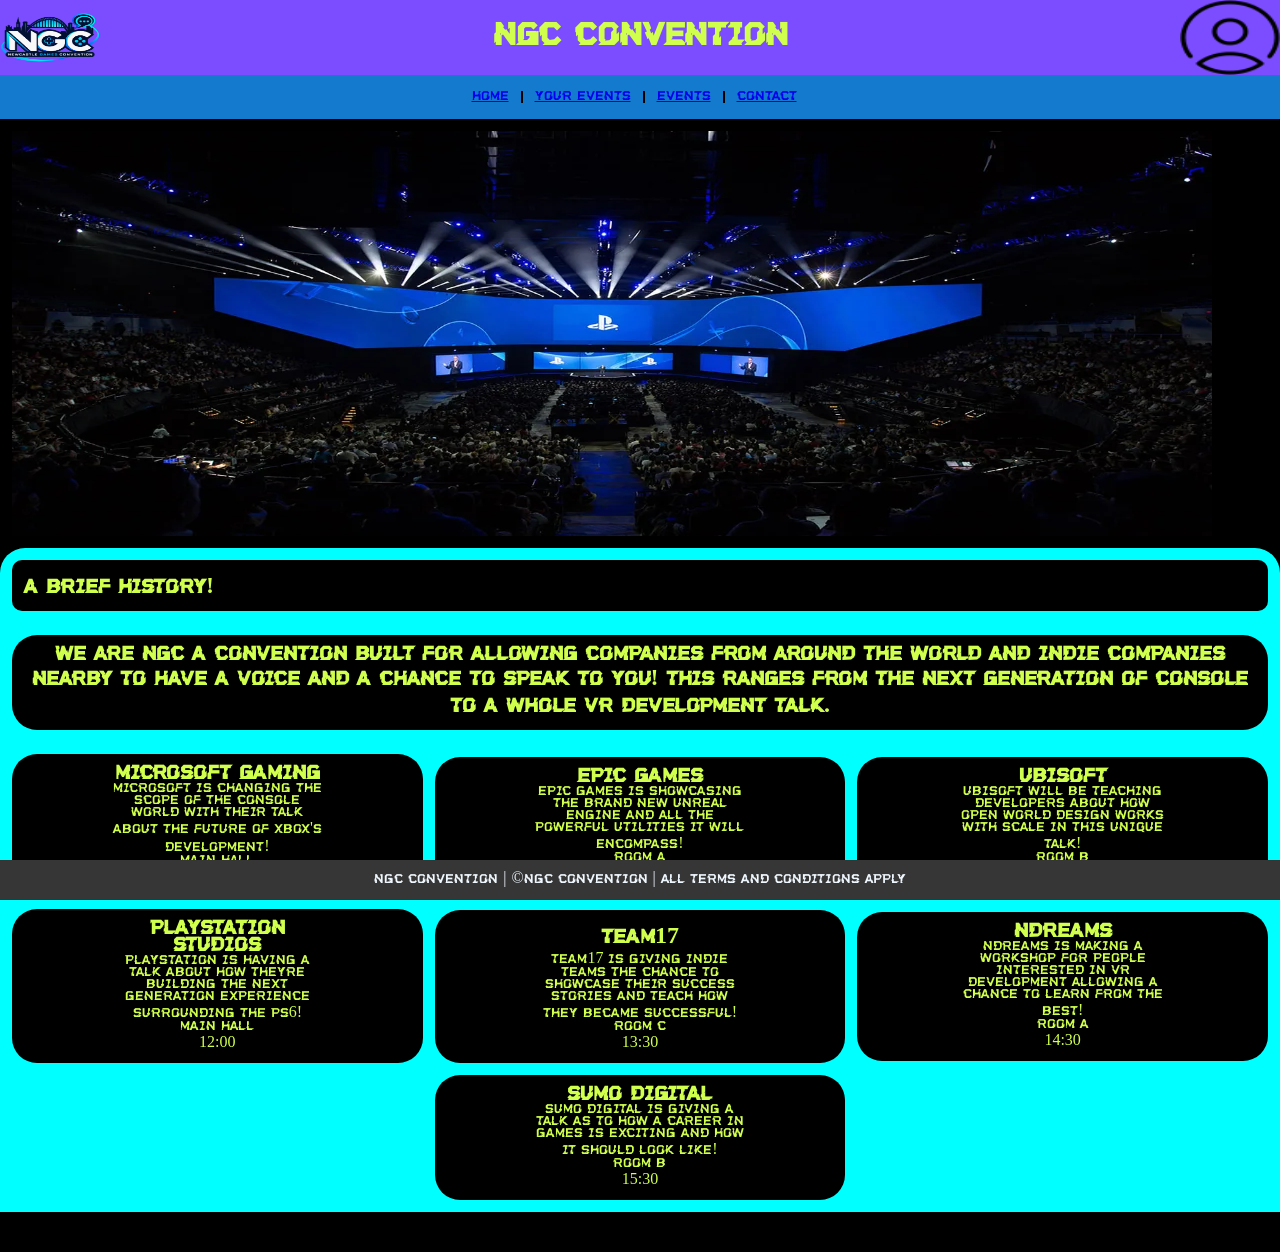
<file: Index.HTML>
<!DOCTYPE html>
<html lang="en">
<head>
    <meta charset="UTF-8">
    <meta name="viewport" content="width=device-width, initial-scale=1.0">
    <link rel="stylesheet" type="text/css" href="style.CSS">    
    <title>NGC Convention</title>
</head>

<header>
    <a href="Index.HTML">
        <img src="includes/Designer 1.png" width="100px" style="float: left;" alt="Logo">
    </a>
    <a href="login.HTML">
        <img src="includes/Account.png" alt="Account image"  style="float: right;"width="100px">
    </a>
    <div id="Headertext">
    <h1>NGC Convention</h1>
    </div>
    

</header>
    
<body>
    <nav>
        <a href="Index.HTML">Home</a>
        <a href="booked.HTMl">Your events</a>
        <a href="event.HTML">Events</a>
        <a href="contact.HTML">Contact</a>
    </nav>
    <div id="bannerimg">
    <img src="includes/Playstation.webp">
    </div>

    <div id="aboutustitle">
        <h2>A brief history!</h2>
    </div>

    <div id="divus">
        <h2 id="aboutus">We are NGC a convention built for allowing companies from around the world and indie companies nearby to have a voice and a chance to speak to you! This ranges from the next generation of console to a whole VR development talk.</h2>
    </div>

    

    <section id="Grids">
        <div id="Microsoft">
            <h2>Microsoft Gaming</h2>
            <p>Microsoft is changing the scope of the console world with their talk about the future of Xbox's development!</p>
            <p>Main hall </p>
            <p>09:00</p>
        </div>

        <div id="EpicGames">
            <h2>Epic Games</h2>
            <p>Epic Games is showcasing the brand new Unreal Engine and all the powerful utilities it will encompass!</p>
            <p>Room A</p>
            <p>10:00</p>
        </div>

        <div id="Ubisoft">
            <h2>Ubisoft</h2>
            <p>Ubisoft will be teaching developers about how Open World Design works with scale in this unique talk!</p>
            <p>Room B</p>
            <p>11:00</p>
        </div>

        <div id="Playstation">
            <h2>Playstation Studios</h2>
            <p>Playstation is having a talk about how theyre building the Next Generation Experience surrounding the PS6!</p>
            <p>Main hall</p>
            <p>12:00</p>
        </div>

        <div id="Team17">
            <h2>Team17</h2>
            <p>Team17 is giving Indie Teams the chance to showcase their Success Stories and teach how they became successful!</p>
            <p>Room C</p>
            <p>13:30</p>
        </div>

        <div id="nDreams">
            <h2>nDreams</h2>
            <p>nDreams is making a workshop for people interested in VR Development allowing a chance to learn from the best!</p>
            <p>Room A</p>
            <p>14:30</p>
        </div>
        
        <div id="EmptyBoxForCenteringGrid">
        </div>

        <div id="Sumo">
            <h2>Sumo Digital</h2>
            <p>Sumo Digital is giving a talk as to how a career in games is exciting and how it should look like!</p>
            <p>Room B</p>
            <p>15:30</p>
        </div>
    </section>


</body>
<footer>NGC Convention | &copy;NGC Convention | All terms and conditions apply</footer>
</html>
</file>
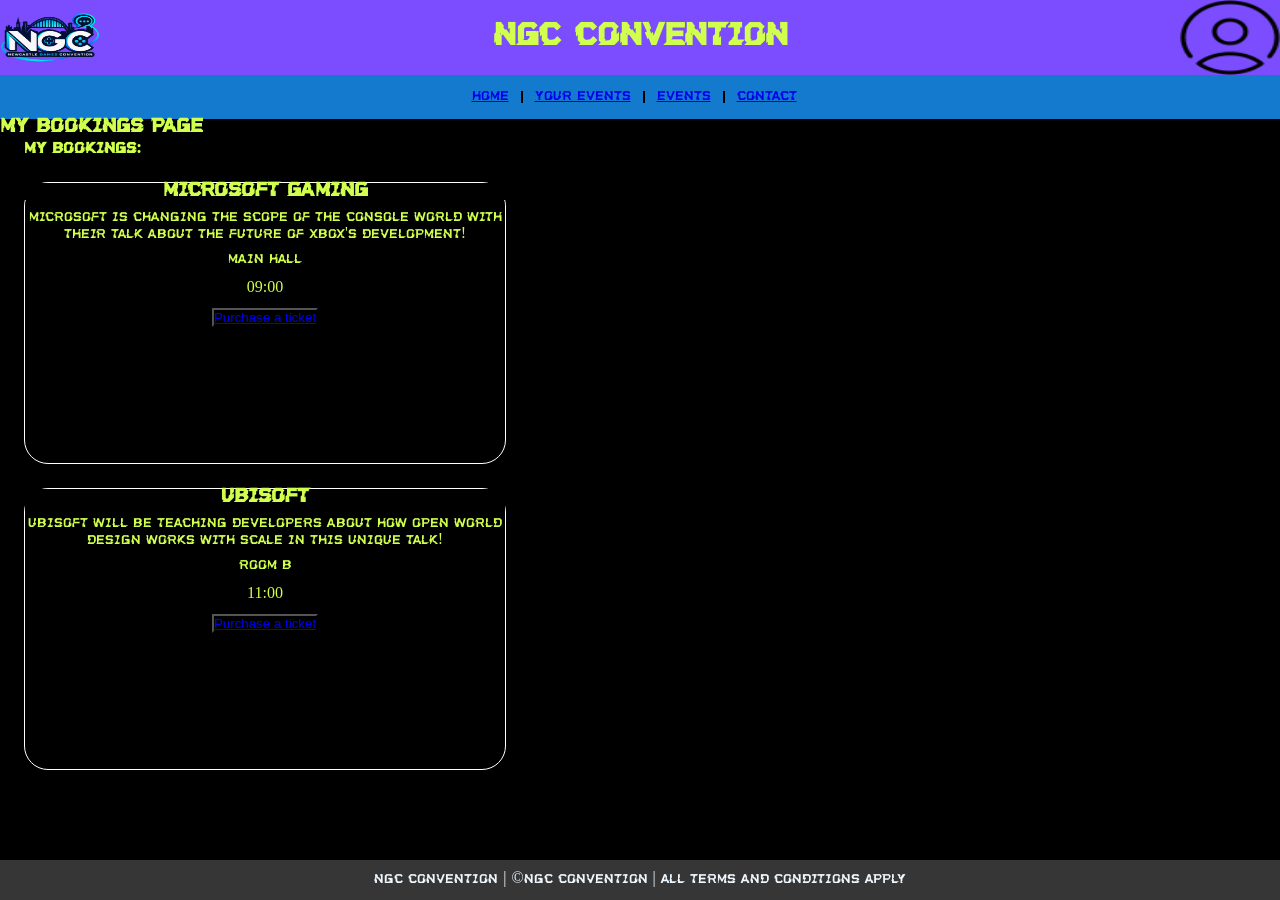
<file: booked.html>
<!DOCTYPE html>
<html lang="en">
<head>
    <meta charset="UTF-8">
    <meta name="viewport" content="width=device-width, initial-scale=1.0">
    <link rel="stylesheet" type="text/css" href="style.CSS">    
    <title>NGC Convention</title>
</head>
 
<header>
    <a href="Index.HTML">
        <img src="includes/Designer 1.png" width="100px" style="float: left;" alt="Logo">
    </a>
    <a href="login.HTML">
        <img src="includes/Account.png" alt="Account image"  style="float: right;"width="100px">
    </a>
    <div id="Headertext">
    <h1>NGC Convention</h1>
    </div>
 
</header>
   
<body>
    <nav>
        <a href="Index.HTML">Home</a>
        <a href="booked.HTMl">Your events</a>
        <a href="event.HTML">Events</a>
        <a href="contact.HTML">Contact</a>
    </nav>

    <h2 style="color: #D0FF4D;">My Bookings Page</h2>

    <h3>My Bookings:</h3>

    <div class="event-list">
        <div class="card">
            <div id="Microsoft">
                <h2>Microsoft Gaming</h2><br>
                <p>Microsoft is changing the scope of the console world with their talk about the future of Xbox's development!</p><br>
                <p>Main hall </p><br>
                <p>09:00</p><br>
                <button><a href="TicketPurchase.html">Purchase a ticket</a></button>
            </div>
        </div>
        <div class="card">
            <div id="Ubisoft">
                <h2>Ubisoft</h2><br>
                <p>Ubisoft will be teaching developers about how Open World Design works with scale in this unique talk!</p><br>
                <p>Room B</p><br>
                <p>11:00</p><br>
                <button><a href="TicketPurchase.html">Purchase a ticket</a></button>
            </div>
        </div>
    </div>

</body>
<footer>NGC Convention | &copy;NGC Convention | All terms and conditions apply</footer>
</html>
</file>
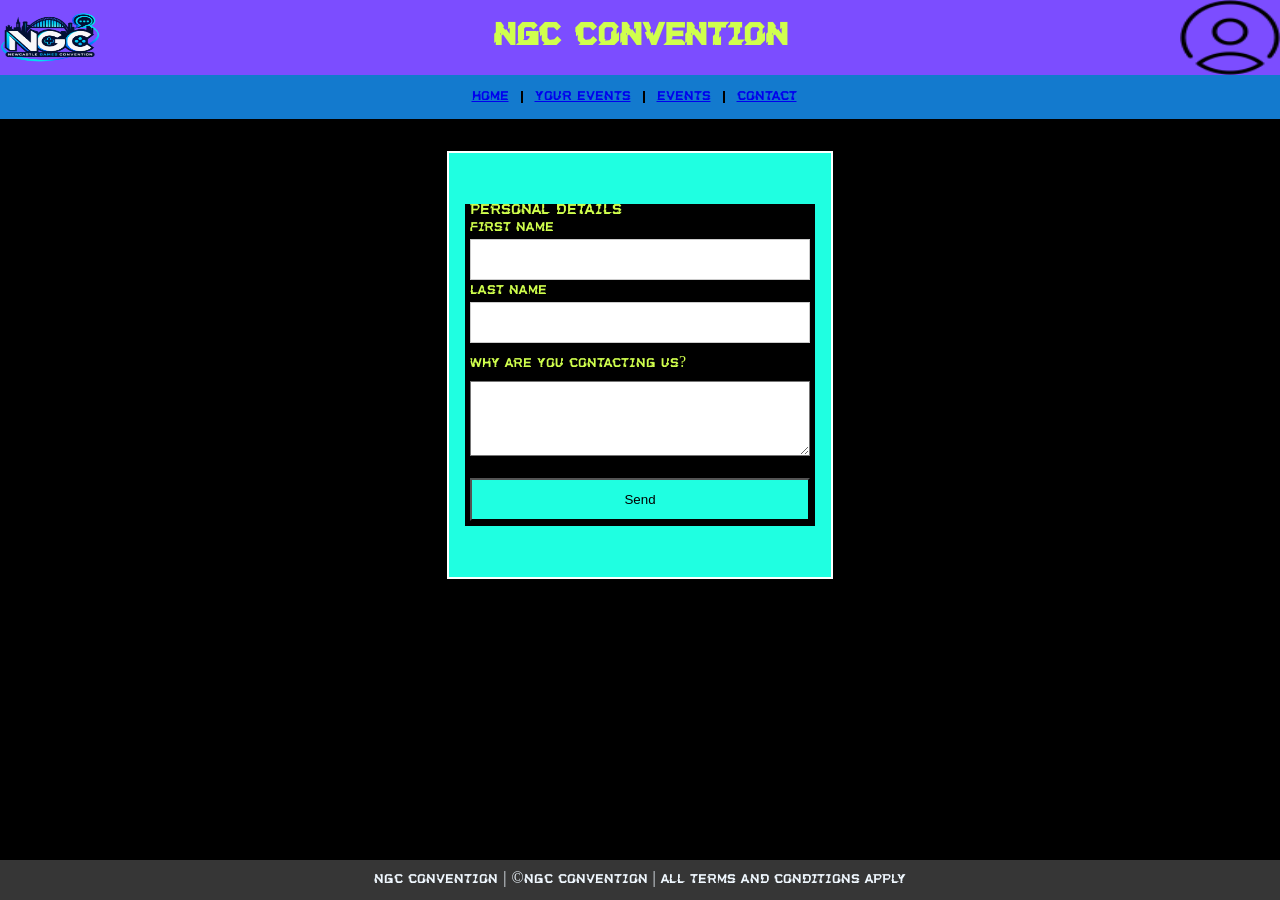
<file: contact.HTMl>
<!DOCTYPE html>
<html lang="en">
<head>
    <!DOCTYPE html>
    <html lang="en">
    <head>
        <meta charset="UTF-8">
        <meta name="viewport" content="width=device-width, initial-scale=1.0">
        <link rel="stylesheet" type="text/css" href="style.CSS">    
        <title>NGC Convention</title>
    </head>
    
    <header>
        <a href="Index.HTML">
            <img src="includes/Designer 1.png" width="100px" style="float: left;" alt="Logo">
        </a>
        <a href="login.HTML">
            <img src="includes/Account.png" alt="Account image"  style="float: right;"width="100px">
        </a>
        <div id="Headertext">
        <h1>NGC Convention</h1>
        </div>
    
    </header>
        
    <body>
        <nav>
            <a href="Index.HTML">Home</a>
            <a href="booked.HTMl">Your events</a>
            <a href="event.HTML">Events</a>
            <a href="contact.HTML">Contact</a>
        </nav>
    
    <div id="forms">
    <form action="#" method="POST" id="contactForm">
        <div id="contactusform">
        <fieldset>
            <legend>Personal Details</legend>
            <label for="fname">First Name</label>
            <input type="text" id="fname"
            name="fname" required>

            <br>
            <label for="lname">Last Name</label>
            <input type="text" id="lname" name="lname">
        </fieldset>

        <label for="bio">Why are you contacting us?</label>
                    <textarea id="bio" name="bio"
                    rows="3"></textarea>
                    <br>
 
                    <button type="submit">Send</button>
        </div>
    </form>
</div>

</body>
<footer>NGC Convention | &copy;NGC Convention | All terms and conditions apply</footer>
</html>
</file>
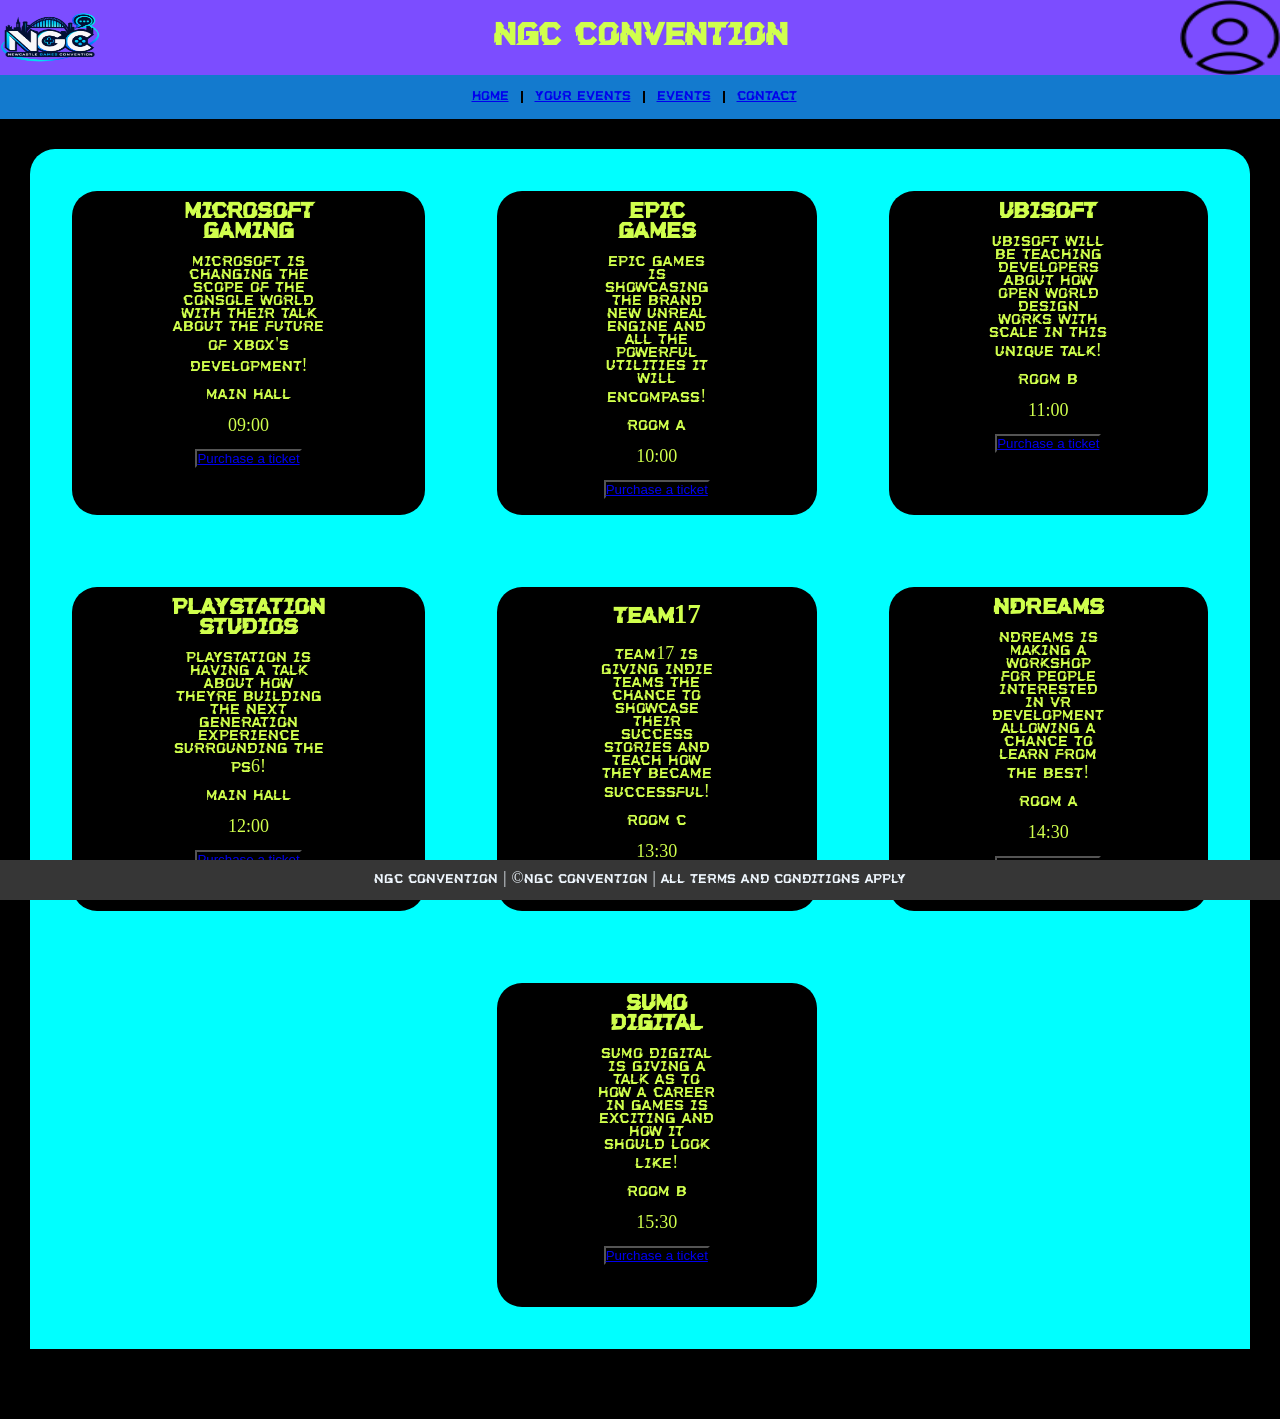
<file: event.HTML>
<!DOCTYPE html>
<html lang="en">
<head>
    <meta charset="UTF-8">
    <meta name="viewport" content="width=device-width, initial-scale=1.0">
    <link rel="stylesheet" type="text/css" href="style.CSS">    
    <title>NGC Convention</title>
</head>
 
<header>
    <a href="Index.HTML">
        <img src="includes/Designer 1.png" width="100px" style="float: left;" alt="Logo">
    </a>
    <a href="login.HTML">
        <img src="includes/Account.png" alt="Account image"  style="float: right;"width="100px">
    </a>
    <div id="Headertext">
    <h1>NGC Convention</h1>
    </div>
 
</header>
   
<body>
    <nav>
        <a href="Index.HTML">Home</a>
        <a href="booked.HTMl">Your events</a>
        <a href="event.HTML">Events</a>
        <a href="contact.HTML">Contact</a>
    </nav>

    <section id="events-Grids">
        <div id="Microsoft">
            <h2>Microsoft Gaming</h2><br>
            <p>Microsoft is changing the scope of the console world with their talk about the future of Xbox's development!</p><br>
            <p>Main hall </p><br>
            <p>09:00</p><br>
            <button><a href="TicketPurchase.html">Purchase a ticket</a></button>
        </div>
 
        <div id="EpicGames">
            <h2>Epic Games</h2><br>
            <p>Epic Games is showcasing the brand new Unreal Engine and all the powerful utilities it will encompass!</p><br>
            <p>Room A</p><br>
            <p>10:00</p><br>
            <button><a href="TicketPurchase.html">Purchase a ticket</a></button>
        </div>
 
        <div id="Ubisoft">
            <h2>Ubisoft</h2><br>
            <p>Ubisoft will be teaching developers about how Open World Design works with scale in this unique talk!</p><br>
            <p>Room B</p><br>
            <p>11:00</p><br>
            <button><a href="TicketPurchase.html">Purchase a ticket</a></button>
        </div>
 
        <div id="Playstation">
            <h2>Playstation Studios</h2><br>
            <p>Playstation is having a talk about how theyre building the Next Generation Experience surrounding the PS6!</p><br>
            <p>Main hall</p><br>
            <p>12:00</p><br>
            <button><a href="TicketPurchase.html">Purchase a ticket</a></button>
        </div>
 
        <div id="Team17">
            <h2>Team17</h2><br>
            <p>Team17 is giving Indie Teams the chance to showcase their Success Stories and teach how they became successful!</p><br>
            <p>Room C</p><br>
            <p>13:30</p><br>
            <button><a href="TicketPurchase.html">Purchase a ticket</a></button>
        </div>
 
        <div id="nDreams">
            <h2>nDreams</h2><br>
            <p>nDreams is making a workshop for people interested in VR Development allowing a chance to learn from the best!</p><br>
            <p>Room A</p><br>
            <p>14:30</p><br>
            <button><a href="TicketPurchase.html">Purchase a ticket</a></button>
        </div>
       
        <div id="EmptyBoxForCenteringGrid">
        </div>
 
        <div id="Sumo">
            <h2>Sumo Digital</h2><br>
            <p>Sumo Digital is giving a talk as to how a career in games is exciting and how it should look like!</p><br>
            <p>Room B</p><br>
            <p>15:30</p><br>
            <button><a href="TicketPurchase.html">Purchase a ticket</a></button>
        </div>
    </section>
 
   
</body>
<footer>NGC Convention | &copy;NGC Convention | All terms and conditions apply</footer>
</html>
</file>
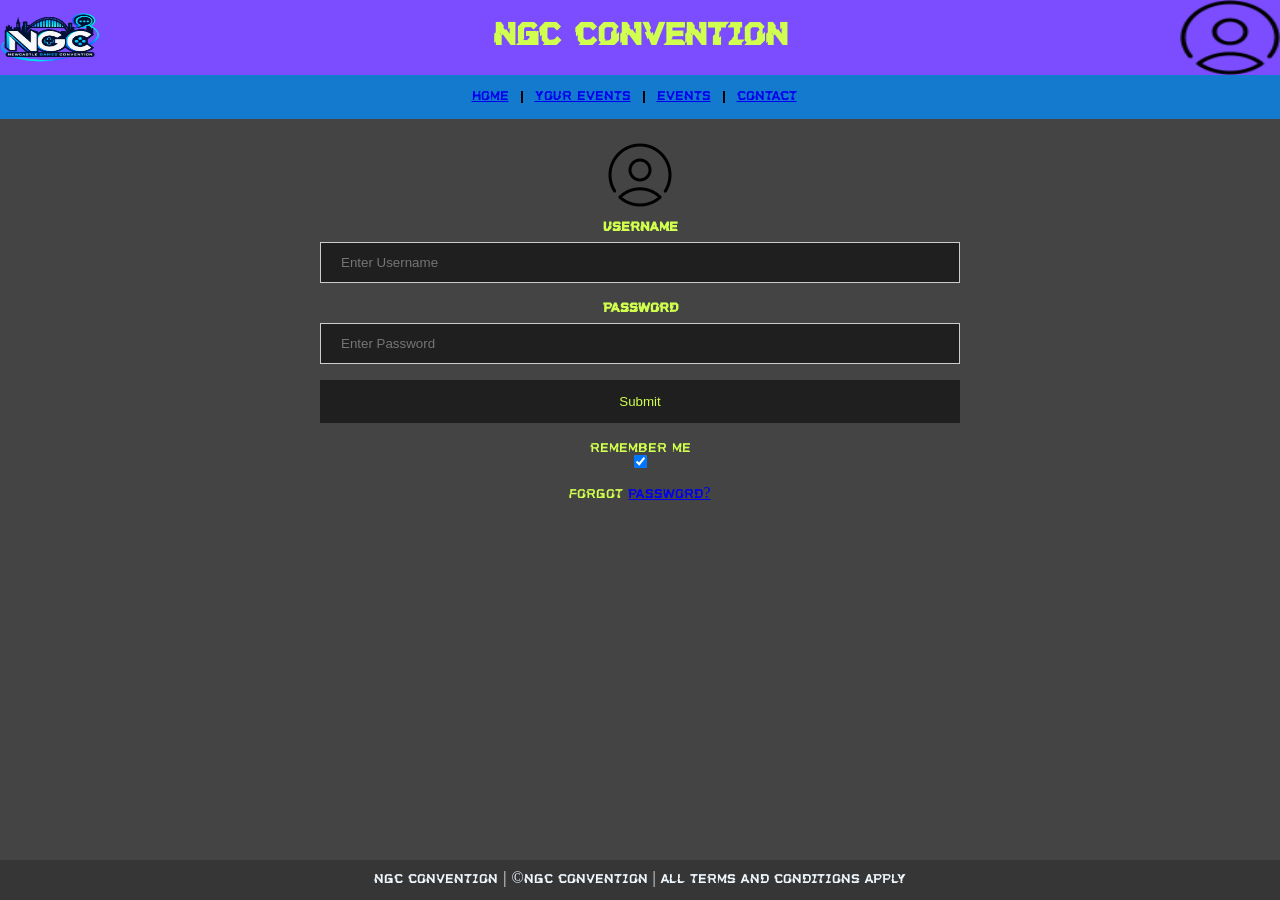
<file: login.HTML>
<!DOCTYPE html>
<html lang="en">
<head>
    <meta charset="UTF-8">
    <meta name="viewport" content="width=device-width, initial-scale=1.0">
    <link rel="stylesheet" type="text/css" href="style.CSS">
    <link rel="stylesheet" type="text/css" href="Login.CSS">    
    <title>NGC Convention</title>
</head>

<header>
    <a href="Index.HTML">
        <img src="includes/Designer 1.png" width="100px" style="float: left;" alt="Logo">
    </a>
    <a href="login.HTML">
        <img src="includes/Account.png" alt="Account image"  style="float: right;"width="100px">
    </a>
    <div id="Headertext">
    <h1>NGC Convention</h1>
    </div>

</header>
    
<body>
    <nav>
        <a href="Index.HTML">Home</a>
        <a href="booked.HTMl">Your events</a>
        <a href="event.HTML">Events</a>
        <a href="contact.HTML">Contact</a>
    </nav>

<form action="action_page.php" method="post" id="LoginForm">
    <div id="ImgLogin">
        <img src="includes/Account.png" alt="Account">
    </div>
    <label for="uname" id="uname"><b>Username</b></label>
    <input type="text" placeholder="Enter Username" name="uname" required id="usernameColour"><br>

    <label for="psw"><b>Password</b></label>
    <input type="password" placeholder="Enter Password" name="psw" required id="passwordColour">
    
    <input type="submit" id="LoginBtn"><br>
        <label>Remember Me</label><input type="checkbox" checked="checked" name="remember">

    <div id="container">
        <div class="psw">Forgot <a href="#">password?</a></div>
    </div>
</form>
    
</body>
<footer>NGC Convention | &copy;NGC Convention | All terms and conditions apply</footer>
</html>
</file>
<file: style.CSS>
* {
    margin: 0;
    padding: 0;
    background-color: black;
}

@font-face {
    font-family: myFont;
    src: url(includes/Sddystopiandemo-GO7xa.otf);
}

header img {
    background-color: #7C4DFF;
    max-height: 75px;
}

#Headertext {
    display: flex;
    justify-content: center;
    background-color: #7C4DFF;
    color: #D0FF4D;
    right: 100px;
    font-family: myFont;
    font-size: 19.35px;
}

body {
    min-height: 100vh;
    position: relative;
    font-family: myFont;
}

body::after {
    content: '';
    display: block;
    height: 40px;
}

h1 {
    position: relative;
    background-color: #7C4DFF;
    /* right: 53px; */
    padding: 0.6em;
}

#divus {
    color: #D0FF4D;
    justify-content: center;
    padding: 12px;
    background-color: #00ffff;
    
}

#aboutustitle {
    background-color: #00ffff;
    color: #D0FF4D;
    padding: 12px;
    border-radius: 25px 25px 0px 0px;
}

#aboutustitle h2{
    background-color: #000000;
    color: #D0FF4D;
    padding: 12px;
    border-radius: 10px 10px 10px 10px;
}

#aboutus {
    background-color: black;
    padding: 12px;
    justify-self: center;
    border-radius: 25px 25px 25px 25px;
    text-align: center;
}

h2 {
    justify-self: center;
}



nav {
    display: flex;
    justify-content: center;
    gap: 12px;
    font-size: 1em;
    background-color: rgb(19, 122, 206);
    padding-top: 1em;
    padding-bottom: 1em;
    width: 100%;
}

footer {
    display: flex;
    left: 0;
    bottom: 0;
    position:fixed;
    background-color: #363636;
    color: aliceblue;
    /* padding: 1.2em; */
    height:40px;
    justify-content: center;
    width: 100%;
    line-height:40px;
}

nav a {
    border-right: 2px solid black;
    padding-right: 12px ;
    background-color: #137ace;
}
nav a:last-child {
    border: 0px solid black;
    background-color: rgb(19, 122, 206);
}

#bannerimg {
    display: flex;
    justify-self: center;
    padding: 12px;
    max-height: 405px;
}

#Grids {
    display: grid;
    grid-template-columns: repeat(3, 1fr);
    background-color: #00ffff;
    padding: 12px;
    color: #D0FF4D;
    justify-content: center;
    background-color: aqua;
    gap: 12px;
    align-items: center;
    place-items: center;
    text-align: center;

}

#Grids div {
    padding: 12px 100px;
    border-radius: 25px;
}

#Microsoft {
    justify-content: center;
    border-radius: 25px;
    text-align: center;
}

#EmptyBoxForCenteringGrid {
    background-color: aqua;
}

#events-Grids {
    display: grid;
    grid-template-columns: repeat(3, 1fr);
    background-color: #00ffff;
    margin: 30px;
    padding: 12px;
    color: #D0FF4D;
    justify-content: center;
    background-color: aqua;
    gap: 12px;
    align-items: center;
    border-radius: 25px 25px 0px 0px;
    place-items: center;
    text-align: center;
}
 
#events-Grids div {
    padding: 12px 100px;
    border-radius: 25px;
    margin: 30px;
    height: 300px;
    font-size: 18px;
}
 
.ticket-types {
    display: grid;
    grid-template-columns: repeat(3, 1fr);
    margin: 20px;
    padding: 15px;
    color: #D0FF4D;
}
 
.standard-card {
    border: 1px solid white;
    width: 300px;
    padding: 15px;
    height: 220px;
    border-radius: 25px;
}
 
.VIP-card {
    border: 1px solid white;
    width: 300px;
    padding: 15px;
    height: 220px;
    border-radius: 25px;
 
}
 
.journalist-card {
    border: 1px solid white;
    width: 300px;
    padding: 15px;
    height: 220px;
    border-radius: 25px;
 
}

#forms {
    display: grid;
    grid-template-columns: 350px 1fr;
    place-self: center;
    width: 350px;
    height: 400px;
    margin: 2rem auto;
    padding: 12px 1rem;
    border: 4px solid rgb(255, 255, 255);
    align-items: center;
    justify-content: center;
    background-color: rgb(31, 255, 225);
    text-wrap: wrap;
    border: 2px solid white;
}



#forms legend {
    color: #D0FF4D;
    margin: 5px;
}

#contactusform {
    display: flex;
    align-self: center;
    justify-content: center;
    flex-direction:column;
}

#contactForm fieldset{ 
    border:0;
}

#contactForm legend{
    font-size:18px;
}

#forms label {
    color: #D0FF4D;
    margin: 5px;

}

#forms input {
    background-color: rgb(255, 255, 255);
    margin: 5px;
    width: 340px;
}

#forms textarea {
    background-color: rgb(255, 255, 255);
    margin: 5px;
    padding: 14px 20px;
    
}

#forms button {
    background-color: rgb(31, 255, 225);
    padding: 12px 25px;
    margin: 5px;
}

#LoginForm {
    color: #D0FF4D;
}


input[type=text], input[type=password] {
    width: 100%;
    padding: 12px 20px;
    margin: 8px 0px;
    display: inline-block;
    border: 1px solid #ccc;
    box-sizing: border-box;
    color: #000000;
}

#LoginBtn {
    background-color: #04AA6D;
    color: white;
    padding: 14px 20px;
    margin: 8px 0px;
    border: none;
    cursor: pointer;
    width: 100%;
}

#LoginBtn:hover {
    opacity: 0.8;
}

#cancelbtn {
    width: auto;
    padding: 10px 18px;
    background-color: #f44336;
}

#ImgLogin {
    text-align: center;
    margin: 24px 0px 12px 0px;
}

img.Account {
    width: 40%;
    border-radius: 50%;
}

#container {
    padding: 16px;
}

span.psw {
    float: right;
    padding-top: 16px;
}

#psw {
    background-color: black;
    padding: 0;
}

.card{
    color: #D0FF4D;
    width: 480px;
    height: 280px;
    border: 1px solid white;
    text-align: center;
    margin: 24px;
    border-radius: 24px 24px 24px 24px; 
}

h3{
    color: #D0FF4D;
    margin-left: 24px;
}

@media screen and (max-width: 300px) {
    span.psw {
        display: block;
        float: none;
    }
    #cancelbtn {
        width: 100%;
    }
    
}
</file>
<file: Login.CSS>
* {
    margin: 0px;
    padding: 0pxs;
    background-color:rgb(68, 68, 68);
}


nav a {
    border-right: 2px solid black;
    padding-right: 12px ;
    background-color: rgb(19, 122, 206);
}
nav a:last-child {
    border: 0px solid black;
    background-color: rgb(19, 122, 206);
}

#bannerimg {
    display: flex;
    justify-self: center;
    padding: 12px;
    max-height: 405px;
}


#LoginForm {
    display:flex;
    justify-content: center;
    align-items: center;
    flex-direction:column;
    flex-wrap:wrap;
}

#uname {
    display: inline-block;
    left: 150px;
}

input[type=text], input[type=password] {
    width: 50%;
    padding: 12px 20px;
    margin: 8px 0px;
    display: inline-block;
    border: 1px solid #ccc;
    box-sizing: border-box;
    background-color: #1f1f1f ;
    color: #d0ff4d;
}

#LoginBtn {
    display: flex;
    justify-content: center;
    background-color: #04AA6D;
    color: white;
    padding: 14px 20px;
    margin: 8px 0px;
    border: none;
    cursor: pointer;
    width: 50%;
    background-color: #1f1f1f;
    color: #d0ff4d;
}

#LoginBtn:hover {
    opacity: 0.8;
}

#cancelbtn {
    position: relative;
    left: 58px;
    width: auto;
    padding: 10px 18px;
    background-color: #f44336;
    
}

#ImgLogin {
    text-align: center;
    margin: 24px 0px 12px 0px;
}

img.Account {
    width: 40%;
    border-radius: 50%;
    height: 50%;
}

#container {
    padding: 16px;
}

span.psw {
    float: right;
    padding-top: 16px;
}

@media screen and (max-width: 300px) {
    span.psw {
        display: block;
        float: none;
    }
    #cancelbtn {
        width: 100%;
    }
    
}
</file>
